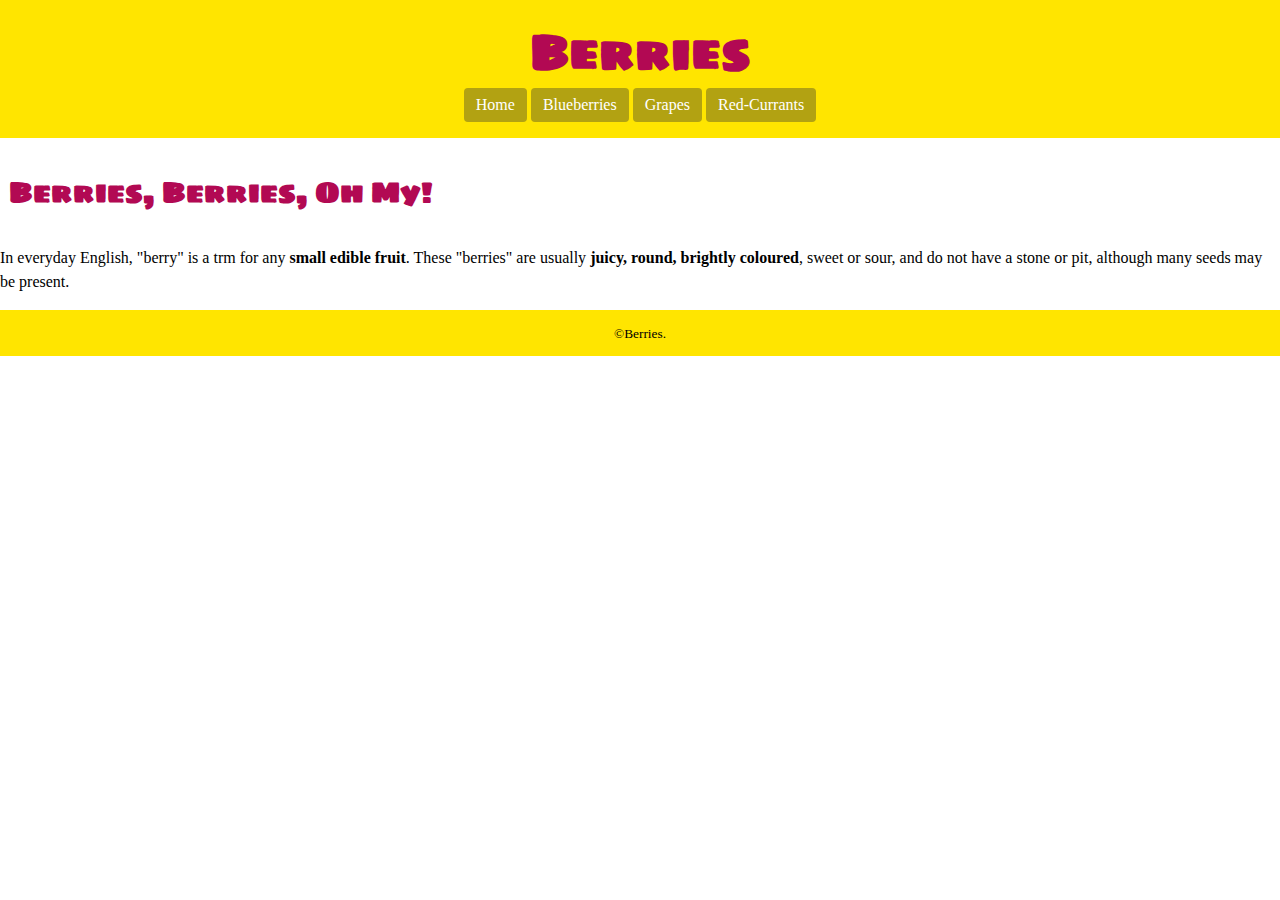
<file: index.html>
<!DOCTYPE html>
<html>
  <head>
    <meta charset="utf-8">
    <title>Berries</title>
    <meta name="viewport" content="width=device-width,initial-scale=1">
    <link href="css/main.css" rel="stylesheet">
    <link href="https://fonts.googleapis.com/css?family=Sigmar+One" rel="stylesheet">
  </head>
<body>
  <header>
    <h1>Berries</h1>
    <nav>
      <ul class="nav">
        <li><a href="index.html">Home</a></li>
        <li><a href="blueberries.html">Blueberries</a></li>
        <li><a href="grapes.html">Grapes</a></li>
        <li><a href="red-currants.html">Red-Currants</a></li>
      </ul>
    </nav>
  </header>
</body>

<main>
  <article>
    <h2>Berries, Berries, Oh My!</h2>
    <p>In everyday English, "berry" is a trm for any <strong>small edible fruit</strong>. These "berries" are usually <strong>juicy, round, brightly coloured</strong>, sweet or sour, and do not have a stone or pit, although many seeds may be present.</p>
  </article>
</main>

<footer>
  <small>©Berries.</small>
</footer>

</html>
</file>
<file: css/main.css>
html {
  font: normal 100%/1.5 Georgia,serif;
}

body {
  margin: 0;
}

header {
  background-color: #ffe500;
  padding: 1em 0;
}

h1 {
  margin: 0;
  text-align: center;
  color: #b20953;
  font-family: sigmar one, cursive;
  font-size: 3.0em;
}

h2 {
  font-family: sigmar one, cursive;
  font-size: 1.8em;
  color: #b20953;
  padding: 0.3em;
}

.nav {
  margin: 0;
  padding: 0;
  list-style-type: none;
  text-align: center;
}

.nav li {
  display: inline-block;
}

.nav a {
  background-color: #b2a212;
  color: #fff;
  display: inline-block;
  padding: 0.3em 0.75em;
  border-radius: 4px;
  text-decoration: none;
}

.nav li a:hover {
  background-color: #b20953;
}

img {
  width: 100%;
}

figure {
  margin: 0.5em;
}

footer {
  background-color: #ffe500;
  padding: 0.7em 0;
  text-align: center;
}
</file>
